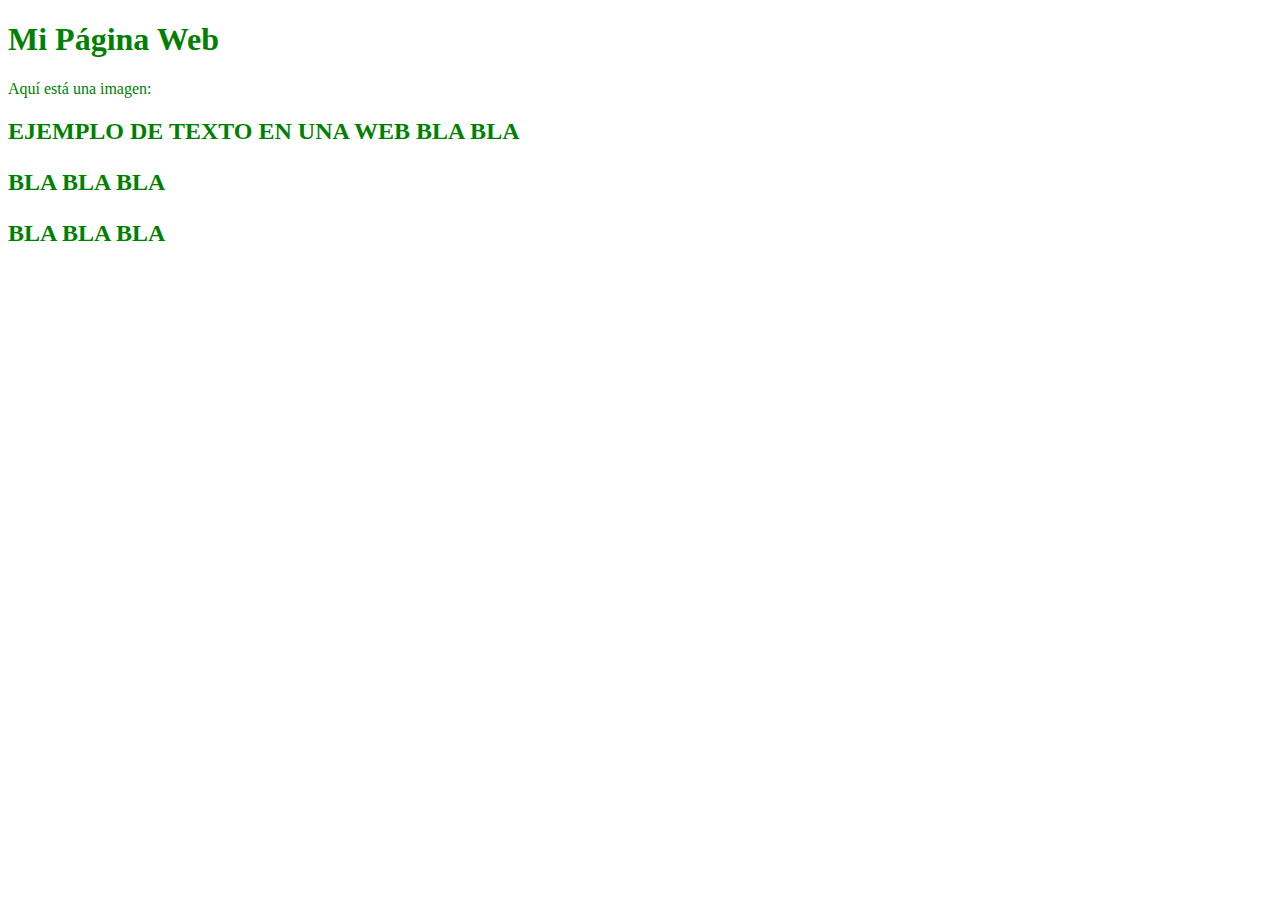
<file: index.html>
<!DOCTYPE html>

<html>

<head>
  <title>Ejemplo de Inserción de Imagen</title>
<style>
     body {
      background-image: url('https://png.pngtree.com/thumb_back/fh260/background/20230611/pngtree-headphones-on-a-lake-at-sunset-image_2966375.jpg');
      background-size: cover;
      background-repeat: no-repeat;
      background-attachment: fixed;
      color: green;
    }
</style>
</head>

<body>
  <h1>Mi Página Web</h1>
  <p>Aquí está una imagen:</p>

  <h2> EJEMPLO DE TEXTO EN UNA WEB BLA BLA <p>

      BLA BLA BLA

    <p>

      BLA BLA BLA </p>
    </p>

</body>

</html>
</file>
